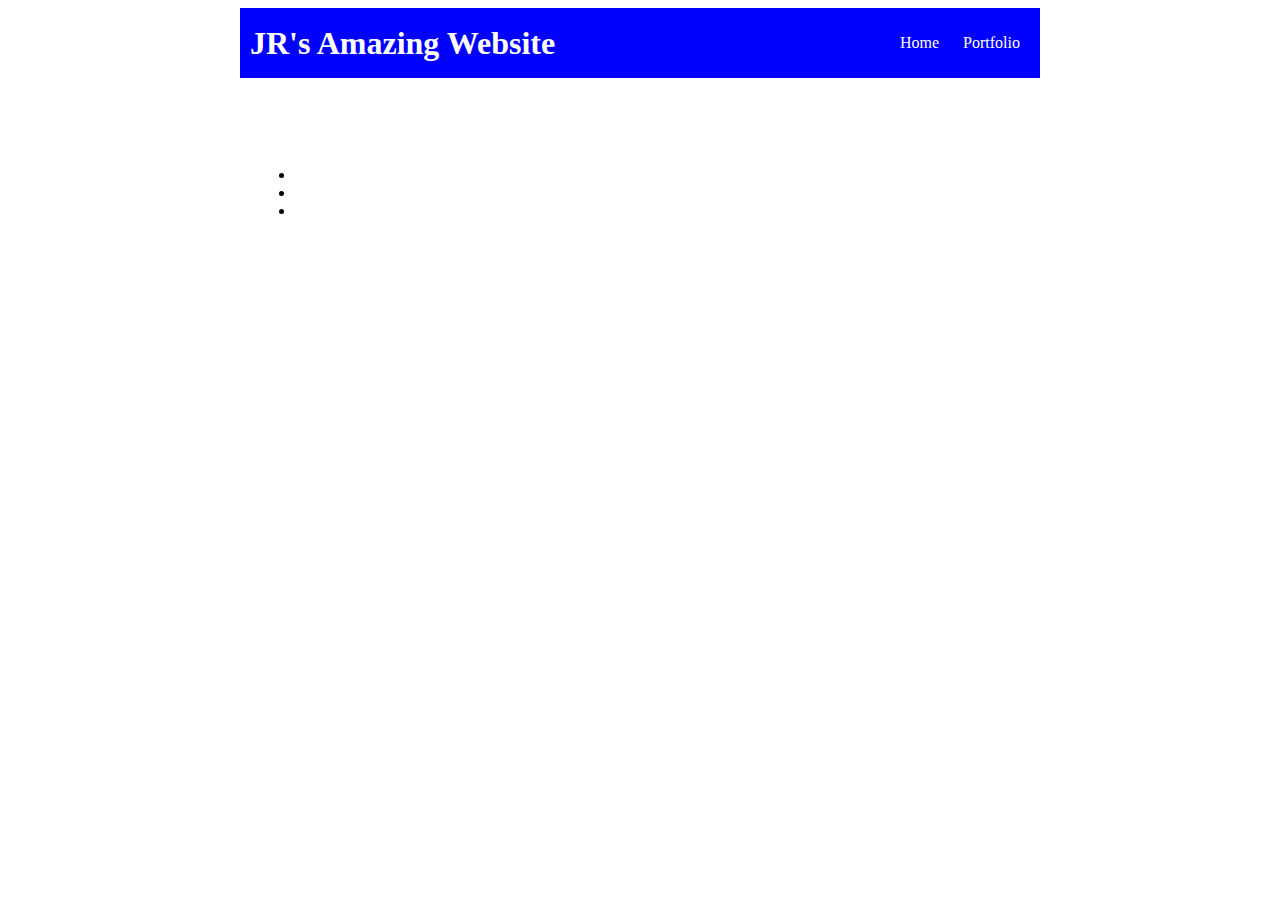
<file: portfolio.html>
<!DOCTYPE html>
<html>
  <head>
     <title>JR's Computer Science Website</title>
     <link rel="stylesheet" href="style.css" />
  </head>


  <body>
    <!-- All content goes here -->
    <div id="all-contents">
       <nav>
        <h1>JR's Amazing Website</h1>
          <ul id="nav-ul">
            <li class="nav-li">
  <a href="index.html">Home</a>
</li>
<li class="nav-li">
  <a href="portfolio.html">Portfolio</a>
</li>
</ul>
  </nav>


  <main>
  <div class="content">
    <h1>Portfolio</h1>
    <ul id="portfolio">
<li>
  <a href="fsd-projects/platformer/">Platformer: A cannon-dodging adventure game for Halleb0t</a>
</li>
<li>
  <a href="fsd-projects/bouncing-box/">Bouncing Box: A fun introduction to web game development</a>
</li>
<li>
  <a href="fsd-projects/circularity/">Circularity: A poetic motion experiment with circles</a>
</li>
    </ul>
  </div>
  </main>
    </div>
  </body>
</html>
</file>
<file: style.css>
CSS
body {
       background: maroon;
       color: navy;
       padding: 10px;
       font-family: arial;
   }
   #all-contents {
     max-width: 800px;
       margin: auto;
   }

   /* navigation menu */
   nav {
       background: blue;
      margin-bottom: 20px;
       display: flex;
       padding: 10px;
   }
   h1 {
       display: flex;
       align-items: center;
       color: white;
       flex: 1;
       margin: 0;
   }
   #nav-ul {
       list-style-image: none;
   }
   .nav-li {
       display: inline-block;
       padding: 0 10px;
   }
   a {
       text-decoration: none;
       color: #fff;
   }

   /* main container area beneath menu */
   main {
       background: white;
       display: flex;
   }
   .sidebar {
       margin-right: 25px;
       padding: 10px;
   }
   .sidebar-img {
       width: 200px;
   }
   .content {
       flex: 1;
       padding: 15px;
   }

   /* portfolio styles */
   #interests {
       border: 4px navy ridge;
       padding: 8px;
   }
   h2, h3 {
       margin: 0px;
   }
</file>
